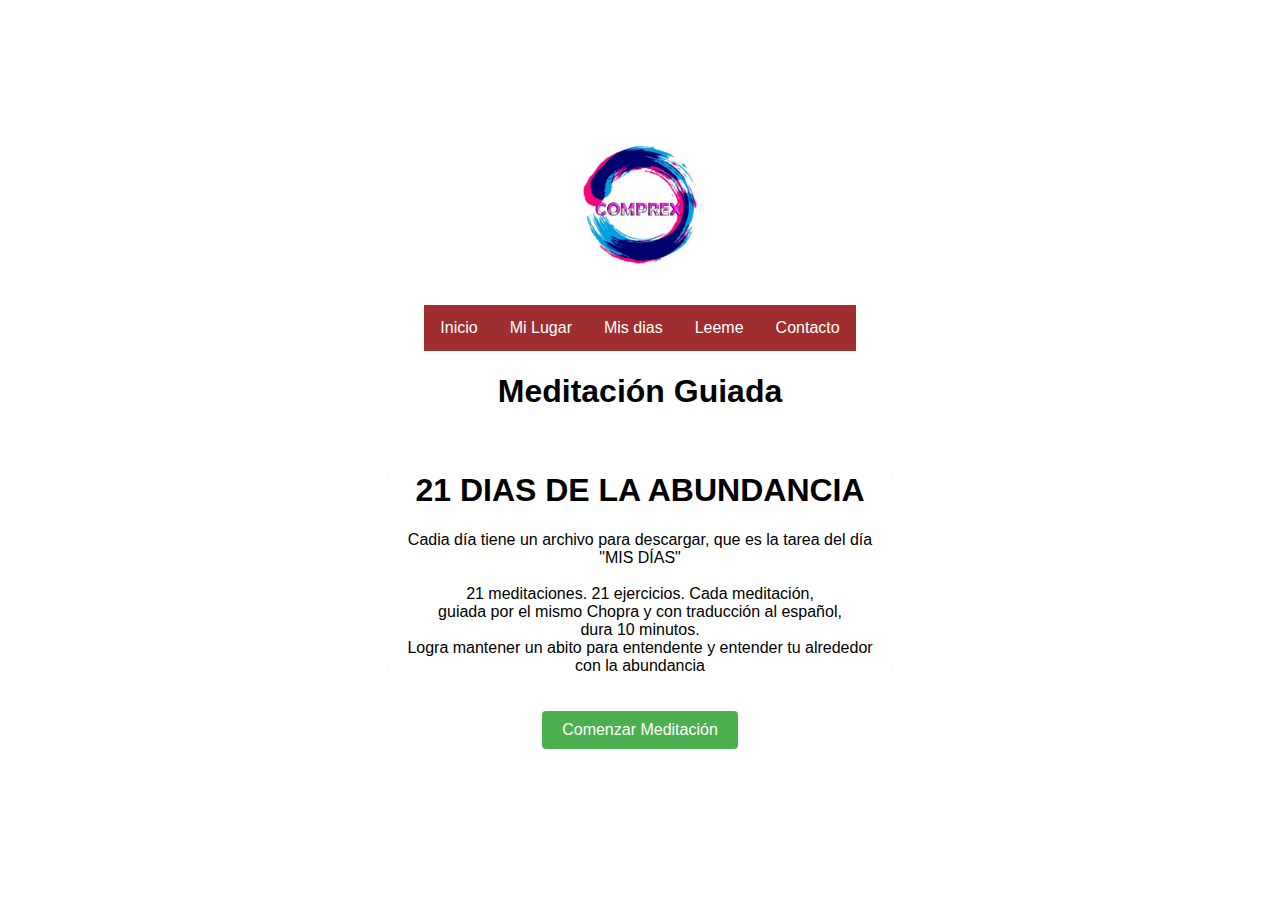
<file: index.html>
<!DOCTYPE html>
<html lang="es">

<head>
    <meta charset="UTF-8">
    <meta name="viewport" content="width=device-width, initial-scale=1.0">
    <title>Meditación Guiada</title>
    <link rel="stylesheet" href="style.css">
    <link rel="stylesheet" href="menu.css">
</head>

<body>
    <a href="https://comprexweb.empretienda.com.ar/"><center><img src="img/comprex.png" height="150" width="150" alt=""></center></a> <br>
    <nav>
       
        <a href="index.html">Inicio</a>
        <a href="mi_lugar.html">Mi Lugar</a>
        <a href="Mis_dias.html">Mis dias</a>
        <a href="leeme.html">Leeme</a>
        <a href="contacto.html">Contacto</a>
    </nav>


    <h1>Meditación Guiada</h1>
    <div id="meditation-container">
        <h1>
            <center>21 DIAS DE LA ABUNDANCIA</center>
        </h1>
        <center>
            <p>Cadia día tiene un archivo para descargar, que es la tarea del día  "MIS DÍAS"<br> <br>
                21 meditaciones. 21 ejercicios. Cada meditación, <br> guiada por el mismo Chopra y con traducción al español,<br>
                dura 10 minutos. <br>
            Logra mantener un abito para entendente y entender tu alrededor <br>
        con la abundancia</p>
        </center>
    </div>
    <button id="start-meditation-btn" onclick="startMeditation()">Comenzar Meditación</button>

    <script>
        function startMeditation() {
            // Obtener el contenedor de meditación
            var meditationContainer = document.getElementById("meditation-container");

            // Agregar el contenido al contenedor
            meditationContainer.innerHTML = `
                <div style="text-align: center;">
                    <iframe allowfullscreen="" frameborder="0" height="400" 
                    mozallowfullscreen="true" src="https://archive.org/embed/21dias&amp;playlist=1" 
                    webkitallowfullscreen="true" width="100%"></iframe>
                    &nbsp;
                </div>
            `;

            // Puedes agregar aquí código adicional para iniciar la meditación, si es necesario
        }
    </script>
<br>


</html>
</file>
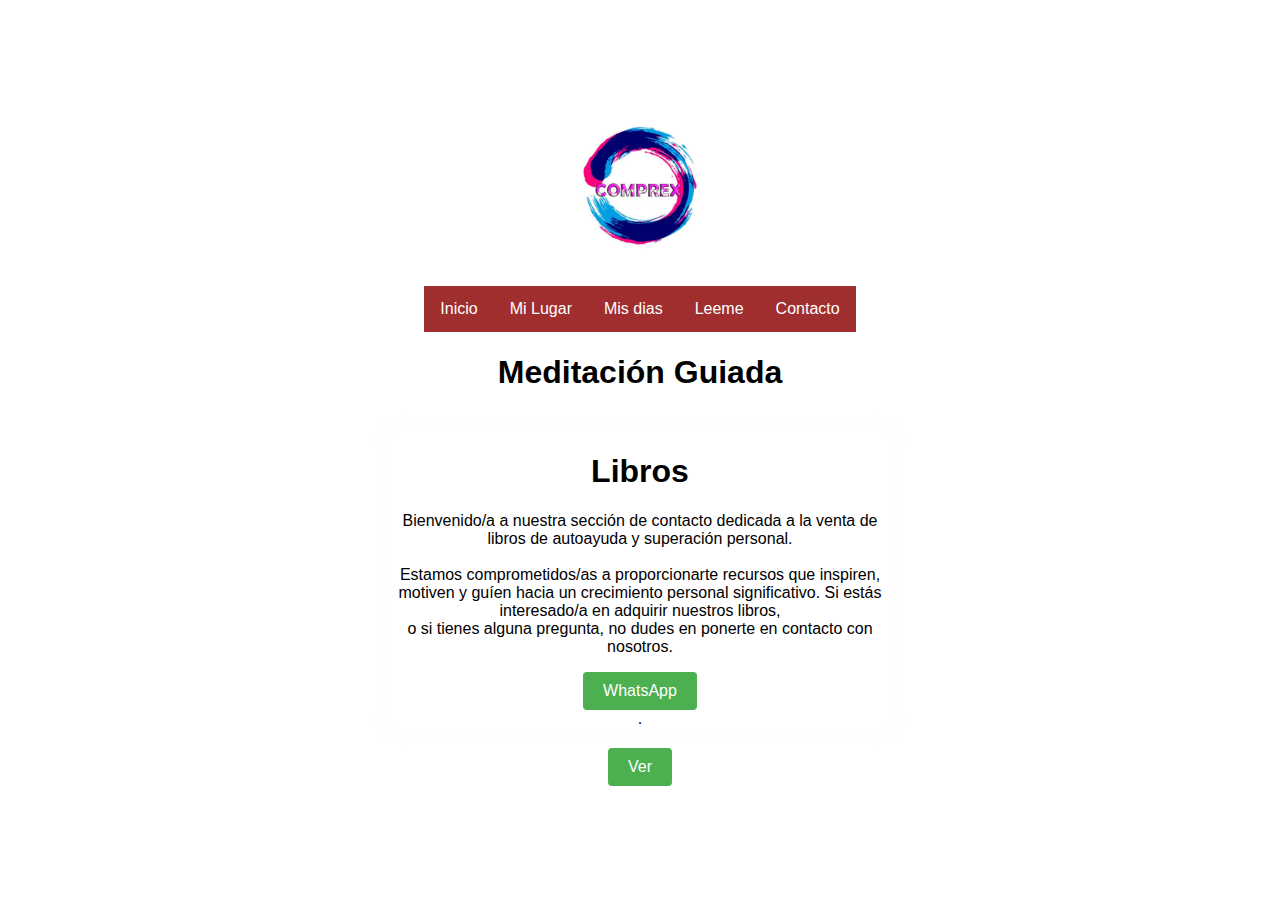
<file: contacto.html>
<!DOCTYPE html>
<html lang="es">

<head>
    <meta charset="UTF-8">
    <meta name="viewport" content="width=device-width, initial-scale=1.0">
    <title>Meditación Guiada</title>
    <link rel="stylesheet" href="style.css">
    <link rel="stylesheet" href="menu.css">
</head>

<body>
    <a href="https://comprexweb.empretienda.com.ar/">
        <center><img src="img/comprex.png" height="150" width="150" alt=""></center>
    </a> <br>
    <nav>

        <a href="index.html">Inicio</a>
        <a href="mi_lugar.html">Mi Lugar</a>
        <a href="Mis_dias.html">Mis dias</a>
        <a href="leeme.html">Leeme</a>
        <a href="contacto.html">Contacto</a>
    </nav>


    <h1>Meditación Guiada</h1>
    <div id="meditation-container">
        <h1>
            <center>Libros</center>
        </h1>
        <center>
            <p>Bienvenido/a a nuestra sección de contacto dedicada a la venta de libros de autoayuda y superación
                personal.

                <br><br>Estamos comprometidos/as a proporcionarte recursos que inspiren, motiven y guíen hacia un
                crecimiento personal significativo. Si estás interesado/a en adquirir nuestros libros, <br> o si tienes
                alguna pregunta, no dudes en ponerte en contacto con nosotros.
            </p>
            <a href="https://api.whatsapp.com/send/?phone=541136042145&text=%2AEl+camino+siempre+comienza+con+un+paso%2A%0A%0AHola+tengo+inter%C3%A9s+en+los+libros+de+autoayuda.&type=phone_number&app_absent=0" id="wh"><button id="start-meditation-btn">WhatsApp</button></a> <br>.
        </center>


    </div>
    <button id="start-meditation-btn" onclick="startMeditation()">Ver</button>

    <script>
        function startMeditation() {
            // Obtener el contenedor de meditación
            var meditationContainer = document.getElementById("meditation-container");

            // Agregar el contenido al contenedor
            meditationContainer.innerHTML = `
            <center>Descubre tu potencial, supera desafíos y avanza hacia tu mejor versión. <br> Nuestra colección de libros está aquí para ser tu guía en este emocionante viaje. </br></br></center>
            <center> <a href="https://api.whatsapp.com/send/?phone=541136042145&text=%2AEl+camino+siempre+comienza+con+un+paso%2A%0A%0AHola+tengo+inter%C3%A9s+en+los+libros+de+autoayuda.&type=phone_number&app_absent=0"
    id="wh"><button id="start-meditation-btn">WhatsApp</button></a> <br>.</center>`;

            // Puedes agregar aquí código adicional para iniciar la meditación, si es necesario
        }
    </script>
</body>

</html>
</file>
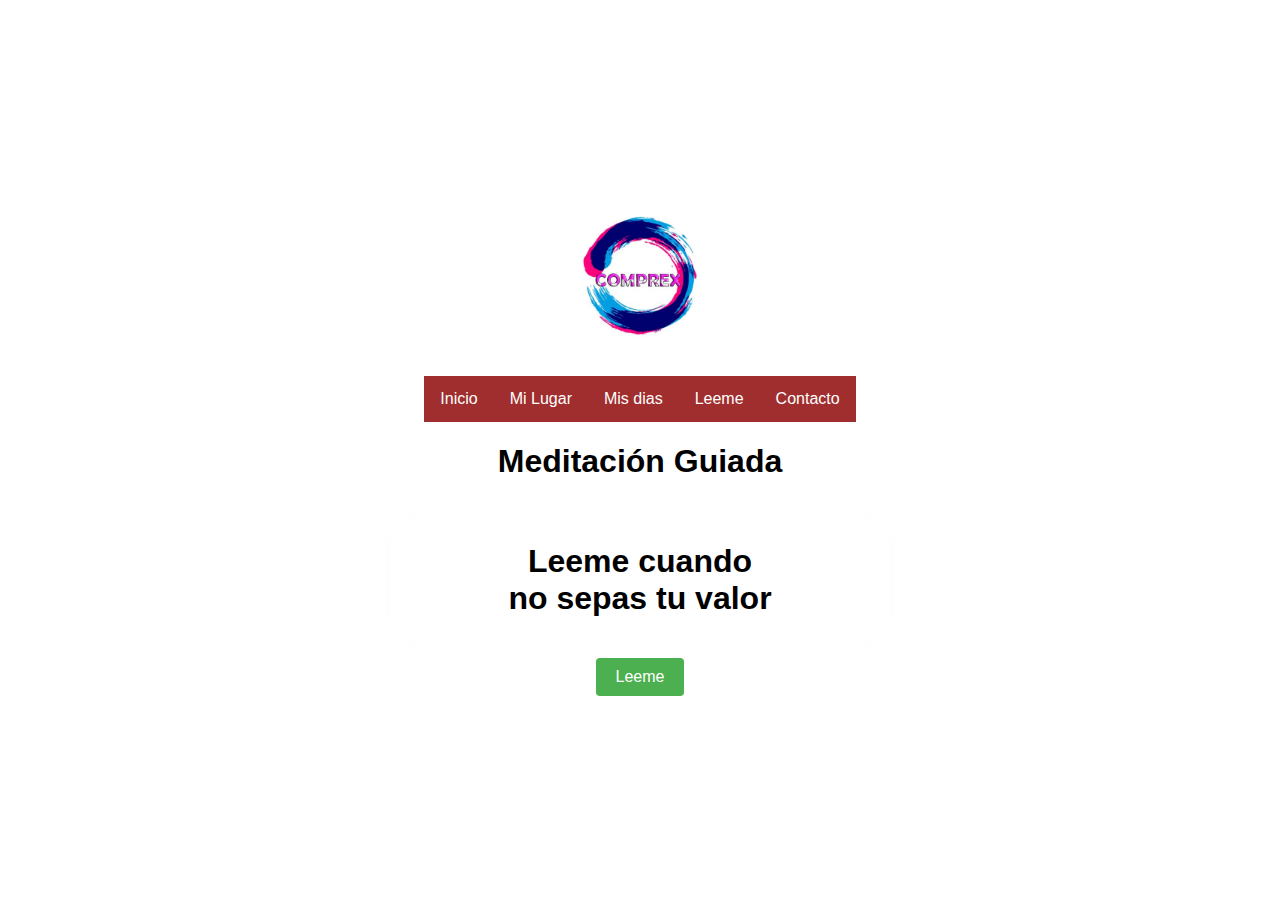
<file: leeme.html>
<!DOCTYPE html>
<html lang="es">

<head>
    <meta charset="UTF-8">
    <meta name="viewport" content="width=device-width, initial-scale=1.0">
    <title>Meditación Guiada</title>
    <link rel="stylesheet" href="style.css">
    <link rel="stylesheet" href="menu.css">
</head>

<body>
    <a href="https://comprexweb.empretienda.com.ar/">
        <center><img src="img/comprex.png" height="150" width="150" alt=""></center>
    </a> <br>
    <nav>

        <a href="index.html">Inicio</a>
        <a href="mi_lugar.html">Mi Lugar</a>
        <a href="Mis_dias.html">Mis dias</a>
        <a href="leeme.html">Leeme</a>
        <a href="contacto.html">Contacto</a>
    </nav>


    <h1>Meditación Guiada</h1>
    <div id="meditation-container">
        <h1>
            <center>Leeme cuando <br> no sepas tu valor</center>
        </h1>
  
    </div>
    <button id="start-meditation-btn" onclick="startMeditation()">Leeme</button>

    
    <script>
        function startMeditation() {
            // Obtener el contenedor de meditación
            var meditationContainer = document.getElementById("meditation-container");

            // Agregar el contenido al contenedor
            meditationContainer.innerHTML = `
            <center>
            <p>
            "En los días oscuros, recuerda que las estrellas solo brillan en la oscuridad. Tu luz interior es más fuerte de lo que crees. Cada día es una nueva oportunidad para encontrar la esperanza y la fuerza que llevas dentro."
            <br> <br> Autor: Alan Acosta.

            </p>
        </center>`;

            // Puedes agregar aquí código adicional para iniciar la meditación, si es necesario
        }
    </script>
</body>

</html>
</file>
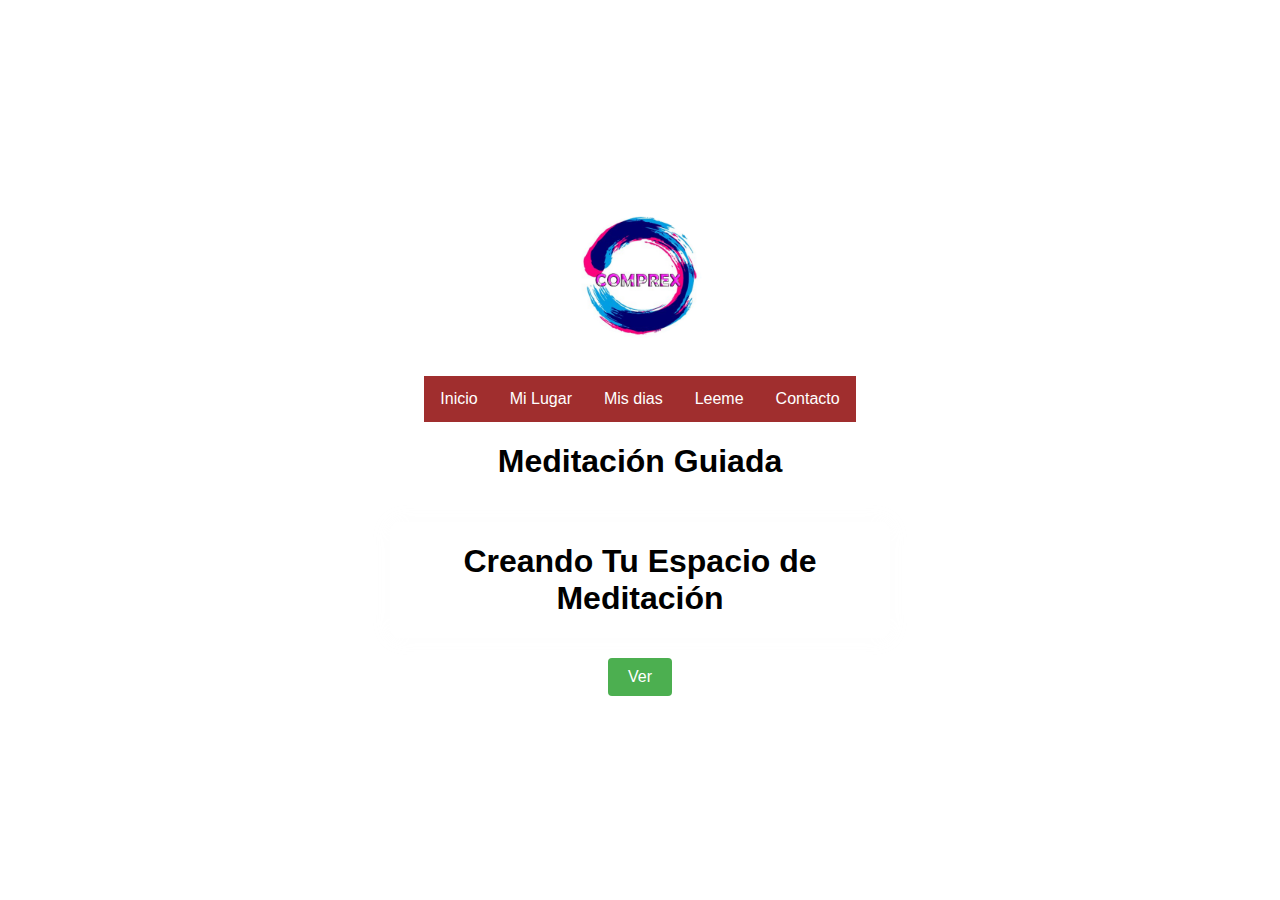
<file: mi_lugar.html>
<!DOCTYPE html>
<html lang="es">

<head>
    <meta charset="UTF-8">
    <meta name="viewport" content="width=device-width, initial-scale=1.0">
    <title>Meditación Guiada</title>
    <link rel="stylesheet" href="style.css">
    <link rel="stylesheet" href="menu.css">
</head>

<body>
    <a href="https://comprexweb.empretienda.com.ar/">
        <center><img src="img/comprex.png" height="150" width="150" alt=""></center>
    </a> <br>
    <nav>

        <a href="index.html">Inicio</a>
        <a href="mi_lugar.html">Mi Lugar</a>
        <a href="Mis_dias.html">Mis dias</a>
        <a href="leeme.html">Leeme</a>
        <a href="contacto.html">Contacto</a>
    </nav>


    <h1>Meditación Guiada</h1>
    <div id="meditation-container">
        <h1>
            <center>Creando Tu Espacio de Meditación</center>
        </h1>
  
    </div>
    <button id="start-meditation-btn" onclick="startMeditation()">Ver</button>

    
    <script>
        function startMeditation() {
            // Obtener el contenedor de meditación
            var meditationContainer = document.getElementById("meditation-container");

            // Agregar el contenido al contenedor
            meditationContainer.innerHTML = `
            <center>
            <p>Bienvenido/a a la creación de tu propio espacio sagrado para la meditación. <br>
                Establecer un lugar tranquilo y acogedor puede potenciar tu práctica de meditación y ayudarte a <br>
                encontrar calma y serenidad. Aquí hay algunos pasos para guiar tu proceso: <br> <br>

                1. Encuentra un Espacio Tranquilo: <br>
                Busca un rincón tranquilo en tu hogar donde puedas tener privacidad y tranquilidad. Puede ser una <br>
                habitación, una esquina tranquila o incluso un espacio al aire libre si es posible. <br><br>

                2. Elimina Distracciones:
                Libera tu espacio de distracciones. Apaga dispositivos electrónicos, elige colores suaves y elimina <br>
                cualquier elemento que pueda interrumpir tu concentración. <br><br>

                3. Crea un Ambiente Confortable: <br>
                Añade almohadas, cojines o una manta para hacer tu espacio cómodo. La comodidad física es clave para una <br>
                meditación exitosa. <br><br>

                4. Personaliza con Elementos Significativos: <br>
                Añade elementos personales que te inspiren. Pueden ser velas, plantas, imágenes o cualquier objeto que <br>
                te traiga paz y felicidad. <br><br>

                5. Establece Iluminación Adecuada: <br>
                La iluminación suave puede contribuir a una atmósfera relajante. Considera el uso de velas, lámparas <br>
                tenues o luces LED cálidas. <br><br>


            </p>
        </center>`;

            // Puedes agregar aquí código adicional para iniciar la meditación, si es necesario
        }
    </script>
</body>

</html>
</file>
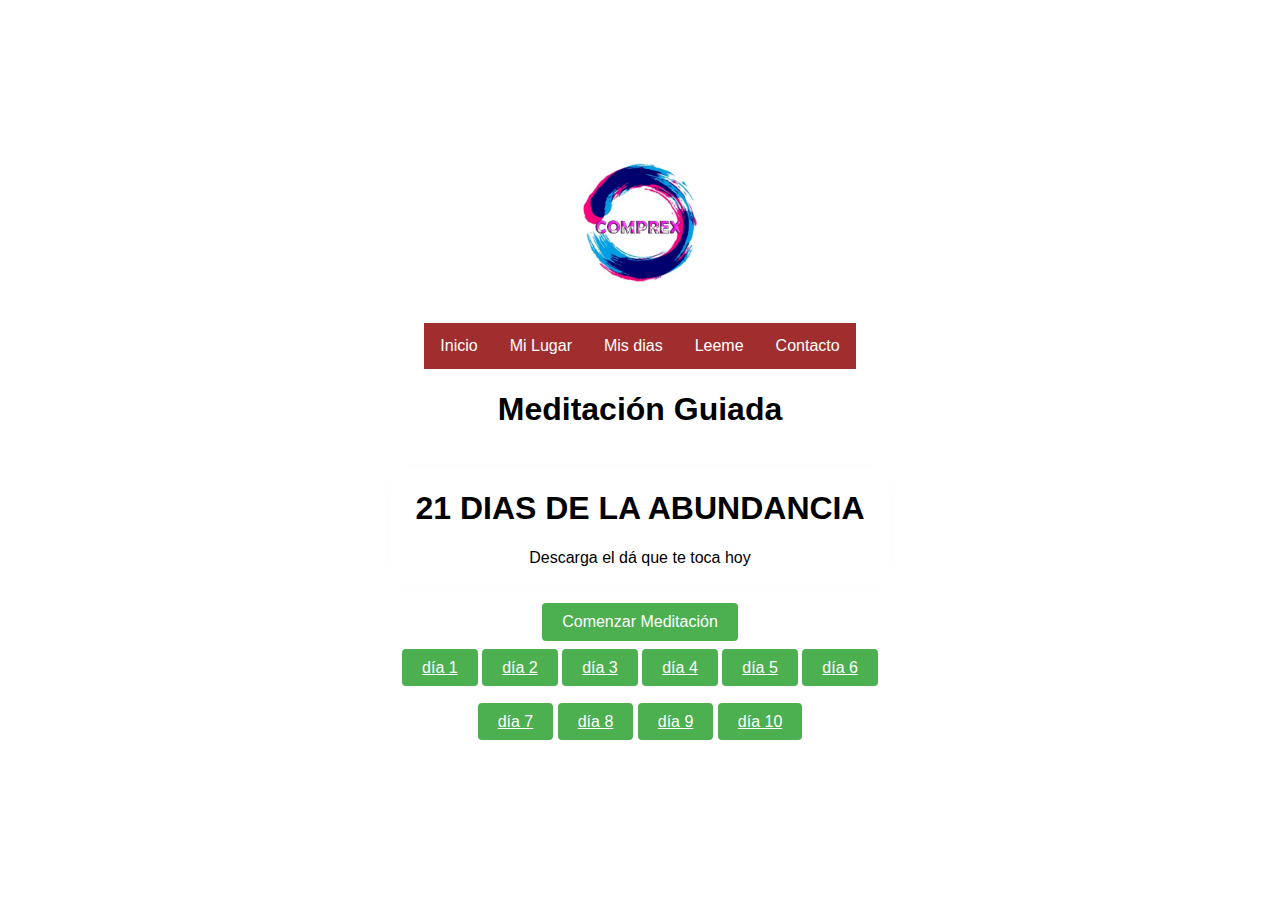
<file: Mis_dias.html>
<!DOCTYPE html>
<html lang="es">

<head>
    <meta charset="UTF-8">
    <meta name="viewport" content="width=device-width, initial-scale=1.0">
    <title>Meditación Guiada</title>
    <link rel="stylesheet" href="style.css">
    <link rel="stylesheet" href="menu.css">
</head>

<body>
    <a href="https://comprexweb.empretienda.com.ar/"><center><img src="img/comprex.png" height="150" width="150" alt=""></center></a> <br>
    <nav>
       
        <a href="index.html">Inicio</a>
        <a href="mi_lugar.html">Mi Lugar</a>
        <a href="Mis_dias.html">Mis dias</a>
        <a href="leeme.html">Leeme</a>
        <a href="contacto.html">Contacto</a>
    </nav>


    <h1>Meditación Guiada</h1>
    <div id="meditation-container">
        <h1>
            <center>21 DIAS DE LA ABUNDANCIA</center>
        </h1>
        <center>
            <p>Descarga el dá que te toca hoy</p>
        </center>
    </div>



    <button id="start-meditation-btn" onclick="startMeditation()">Comenzar Meditación</button>

    <script>
        function startMeditation() {
            // Obtener el contenedor de meditación
            var meditationContainer = document.getElementById("meditation-container");

            // Agregar el contenido al contenedor
            meditationContainer.innerHTML = `
            <center> <p>Seguir los dias segun los audios</p></center>

            `;

            // Puedes agregar aquí código adicional para iniciar la meditación, si es necesario
        }
    </script>

<br>
<div>
    <center>
        <a id="start-meditation-btn" href="doc/Reto 21 días Comprex dia 1.pdf" download="Reto 21 días Comprex dia 1.pdf">día 1</a>
        <a id="start-meditation-btn" href="doc/Reto 21 días Comprex dia 2.pdf" download="días Comprex dia 2.pdf">día 2</a>
        <a id="start-meditation-btn" href="doc/Reto 21 días Comprex dia 3.pdf" download="días Comprex dia 3.pdf">día 3</a>
        <a id="start-meditation-btn" href="doc/Reto 21 días Comprex dia 4.pdf" download="días Comprex dia 4.pdf">día 4</a>
        <a id="start-meditation-btn" href="doc/Reto 21 días Comprex dia 5.pdf" download="días Comprex dia 5.pdf">día 5</a>
        <a id="start-meditation-btn" href="doc/Reto 21 días Comprex dia 6.pdf" download="días Comprex dia 6.pdf">día 6</a><br><br><br>
        <a id="start-meditation-btn" href="doc/Reto 21 días Comprex dia 7.pdf" download="días Comprex dia 7.pdf">día 7</a>
        <a id="start-meditation-btn" href="doc/Reto 21 días Comprex dia 8.pdf" download="días Comprex dia 8.pdf">día 8</a>
        <a id="start-meditation-btn" href="doc/Reto 21 días Comprex dia 9.pdf" download="días Comprex dia 9.pdf">día 9</a>
        <a id="start-meditation-btn" href="doc/Reto 21 días Comprex dia 10.pdf" download="días Comprex dia 10.pdf">día 10</a>
    </center>
    <br>
</div>

</body>

</html>
</file>
<file: style.css>
body {
            font-family: 'Arial', sans-serif;
            background: url('https://servitecoficial.github.io/ComprexApp/images/f3.jpg') no-repeat center center fixed; /* Reemplaza 'tu_imagen_de_fondo.jpg' con la ruta de tu imagen */
            background-size: cover;
            margin: 0;
            padding: 0;
            display: flex;
            flex-direction: column;
            align-items: center;
            justify-content: center;
            height: 100vh;
        }

        h1 {
            color: #000000; /* Cambié el color del texto a blanco para que sea visible en el fondo */
        }

        #meditation-container {
            width: 500px;
            background-color: rgba(255, 255, 255, 0.8); /* Fondo semi-transparente para que se destaque sobre el fondo principal */
            border-radius: 10px;
            box-shadow: 0 0 20px rgba(238, 235, 235, 0.1);
            margin: 20px;
            overflow: hidden; /* Para ocultar los bordes del iframe */
        }

        #start-meditation-btn {
            background-color: #4CAF50;
            color: #fff;
            padding: 10px 20px;
            font-size: 16px;
            cursor: pointer;
            border: none;
            border-radius: 4px;
        }
</file>
<file: menu.css>
body {
    font-family: 'Arial', sans-serif;
    margin: 0;
    padding: 0;
    box-sizing: border-box;
}

header {
    background-color: #8f2e2e;
    padding: 15px;
    text-align: center;
    color: #fff;
}

nav {
    background-color: #a02e2e;
    overflow: hidden;
}

nav a {
    float: left;
    display: block;
    color: #fff;
    text-align: center;
    padding: 14px 16px;
    text-decoration: none;
}

nav a:hover {
    background-color: rgb(160, 158, 52);
}

@media only screen and (max-width: 600px) {
    nav a {
        float: none;
        width: 100%;
        text-align: left;
    }
}
.wh {
    background-color: aquamarine;
}
</file>
